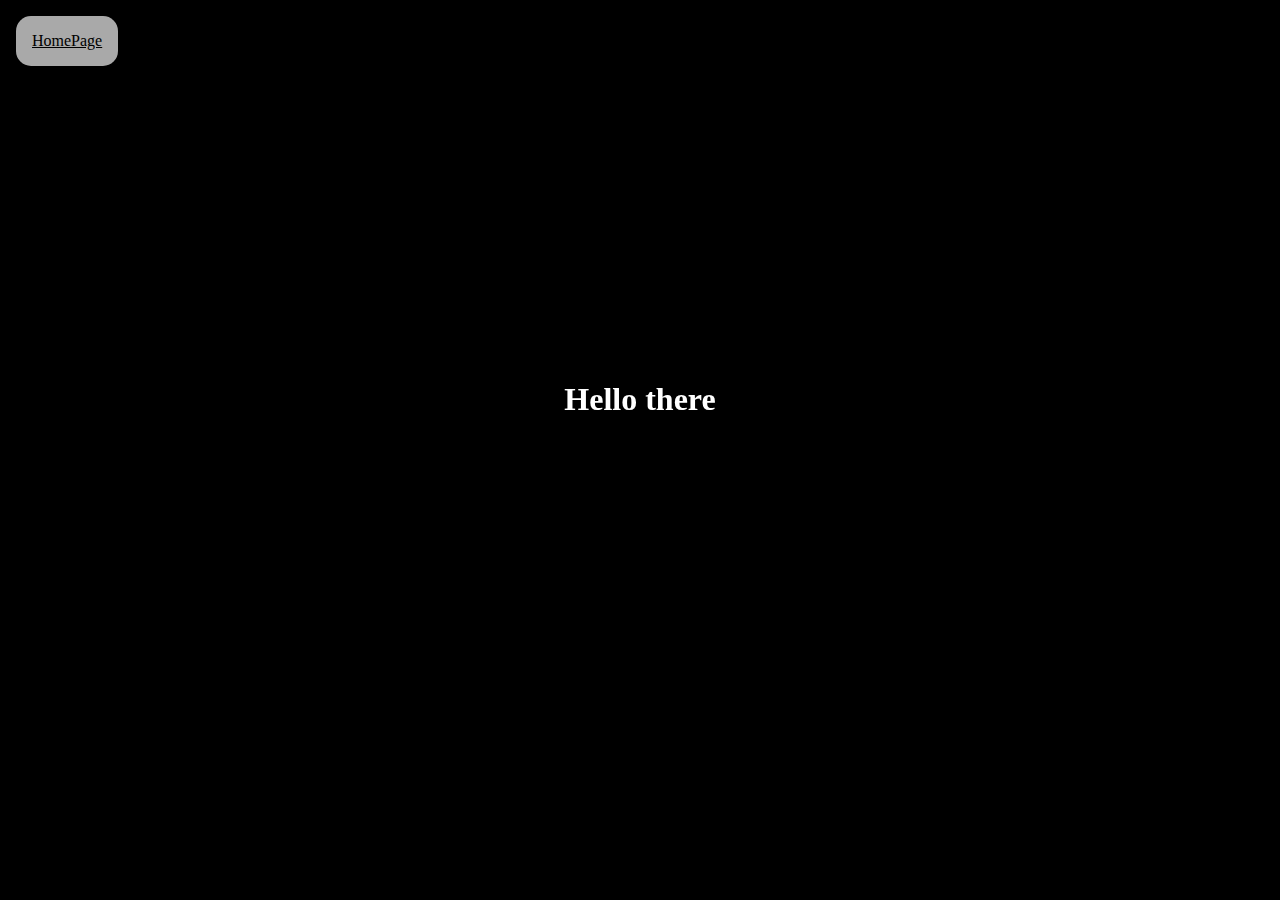
<file: Sketches/Background page/Index.html>
<!DOCTYPE html>
<html lang="en">
<head>
    <meta charset="UTF-8">
    <meta http-equiv="X-UA-Compatible" content="IE=edge">
    <link rel="stylesheet" href="main.css">
    <meta name="viewport" content="width=device-width, initial-scale=1.0">
    <link rel="stylesheet" href="/CSS/HomeButton.css">
    <title>Background Experiments</title>
</head>
<body>
    <canvas id = "c"></canvas>
    <h1 id = "text">Hello there</h1>
</body>

<script src="/JavaScript/AddHomeButton.js"></script>
<script src="main.js"></script>
</html>
</file>
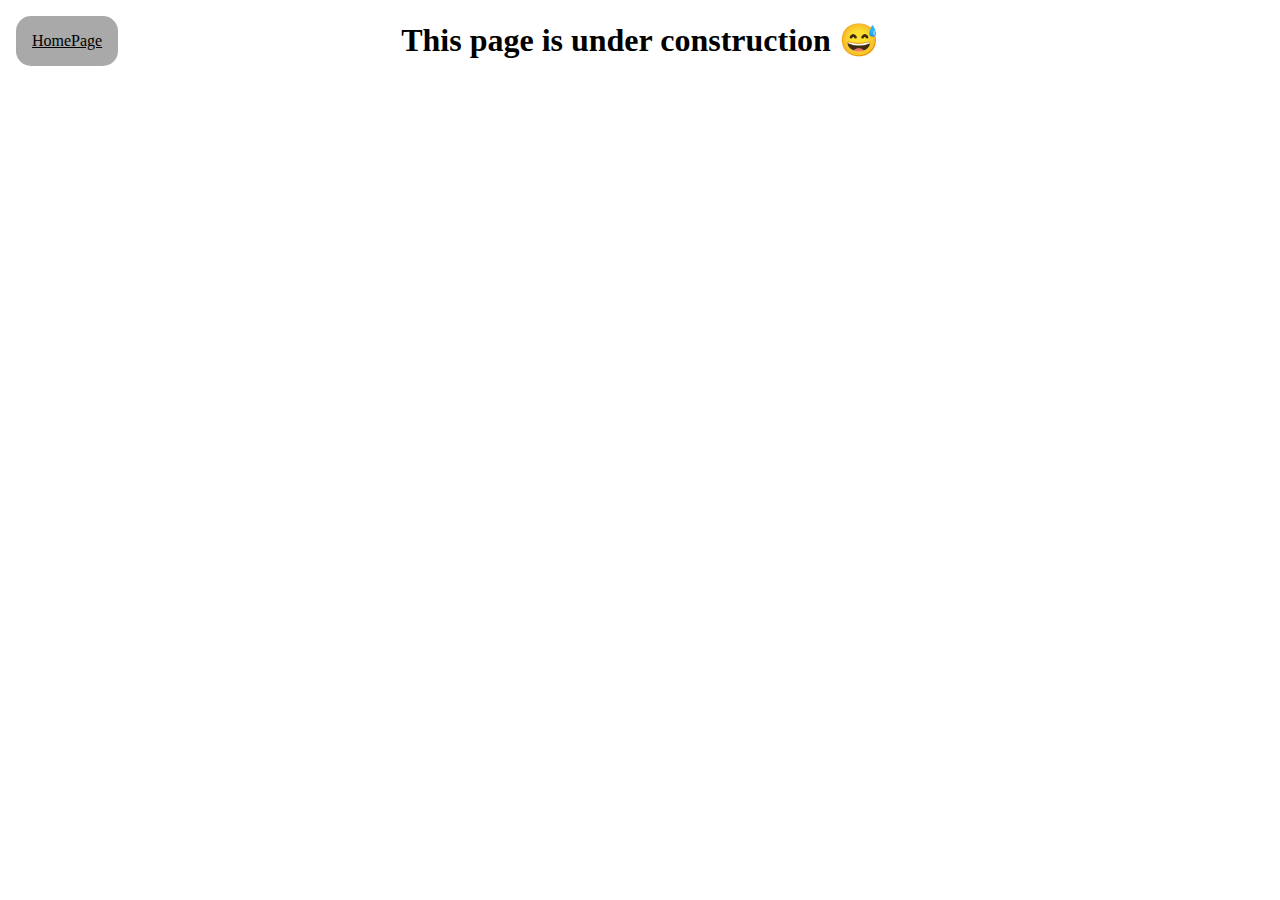
<file: Sketches/Skills page/index.html>
<!DOCTYPE html>
<html lang="en">
<head>
    <meta charset="UTF-8">
    <meta http-equiv="X-UA-Compatible" content="IE=edge">
    <meta name="viewport" content="width=device-width, initial-scale=1.0">
    <link rel="stylesheet" href="/CSS/HomeButton.css">
    <title>Document</title>
</head>
<body>
    <h1 style="text-align: center;">This page is under construction 😅</h1>
</body>
<script src="/JavaScript/AddHomeButton.js"></script>
</html>
</file>
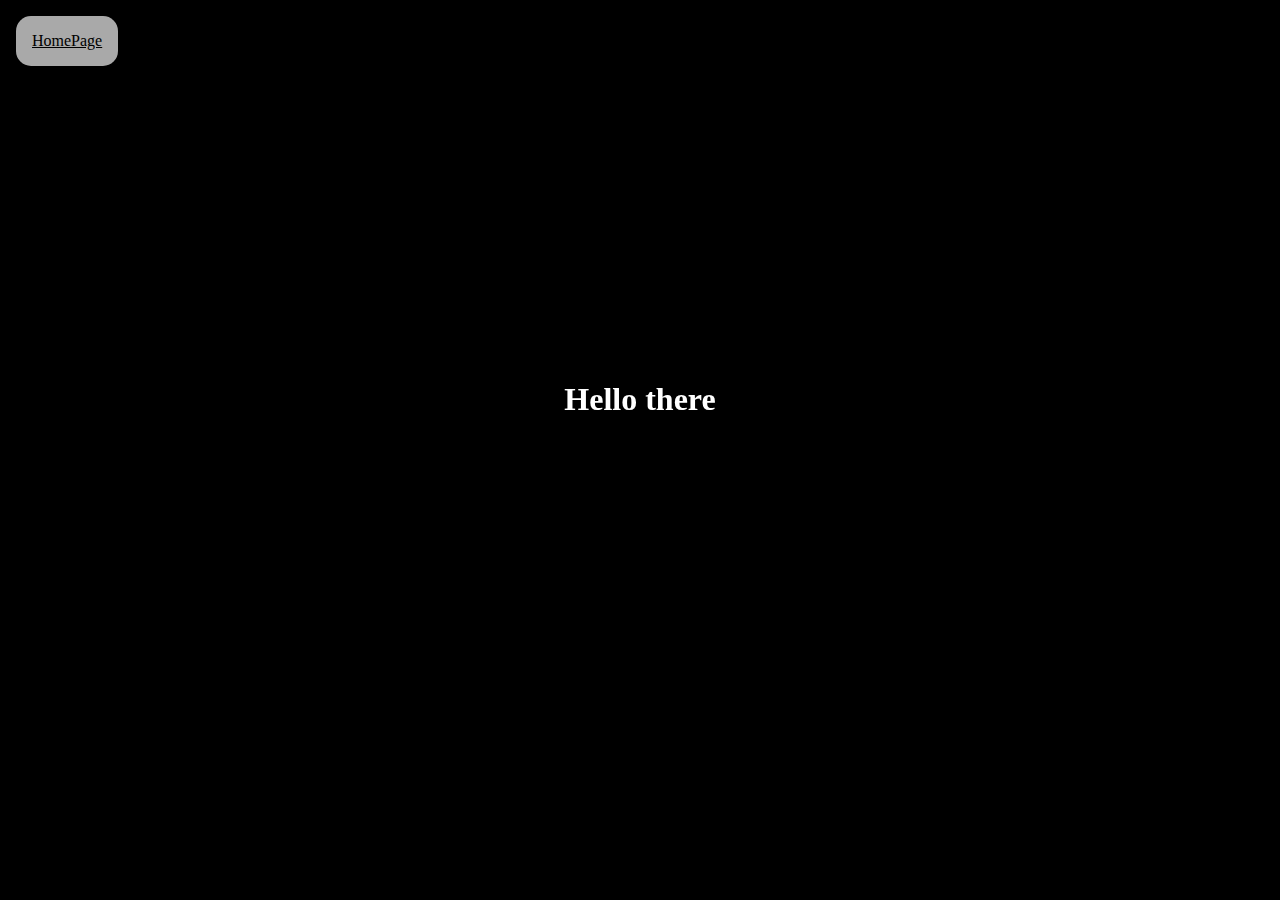
<file: Sketches/Background page/background1.html>
<!DOCTYPE html>
<html lang="en">
<head>
    <meta charset="UTF-8">
    <meta http-equiv="X-UA-Compatible" content="IE=edge">
    <link rel="stylesheet" href="background1.css">
    <meta name="viewport" content="width=device-width, initial-scale=1.0">
    <title>Background 1</title>
</head>

<body>
    <canvas id = "c"></canvas>
    <h1 id = "text">Hello there</h1>
</body>

<script src="/JavaScript/AddHomeButton.js"></script>
<script src="background1.js"></script>
</html>
</file>
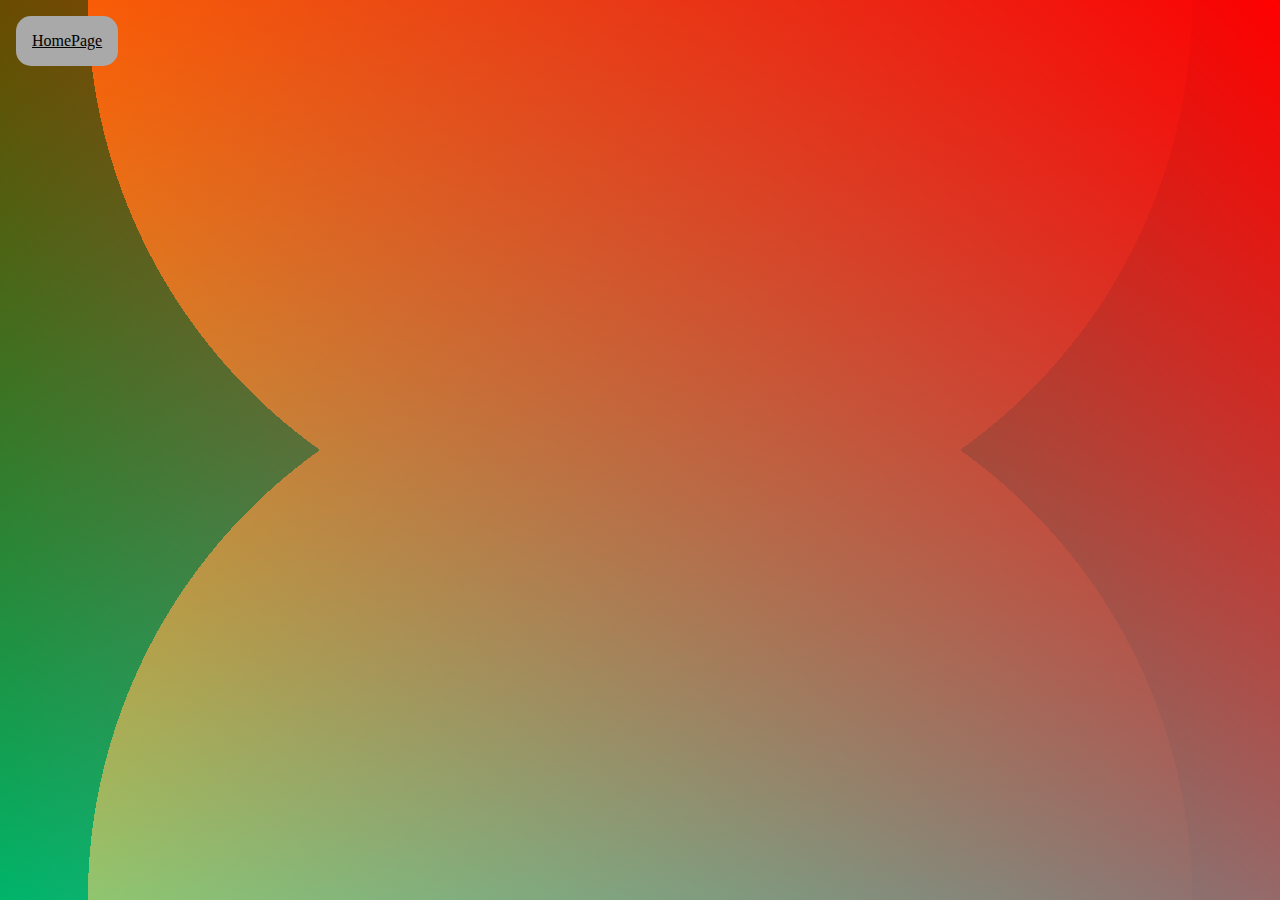
<file: Sketches/Background page/background2.html>
<!DOCTYPE html>
<html lang="en">
<head>
    <meta charset="UTF-8">
    <meta http-equiv="X-UA-Compatible" content="IE=edge">
    <meta name="viewport" content="width=device-width, initial-scale=1.0">
    <title>Background 2</title>
</head>

<style>
    html{
        height:100%;
        width: 100%;

        background-position: top;
        background:linear-gradient(45deg, transparent, red),
                   linear-gradient(135deg, transparent, cyan),
                   no-repeat radial-gradient(circle at top, orange 50%, transparent 50%),
                   no-repeat radial-gradient(circle at bottom, orange 50%, transparent 50%),
                   no-repeat radial-gradient(circle at left, green 50%, transparent 50%),
                   no-repeat radial-gradient(circle at right, green 50%, transparent 50%);
                   
        
    }
</style>
<body>
    
</body>
<script src="/JavaScript/AddHomeButton.js"></script>
</html>
</file>
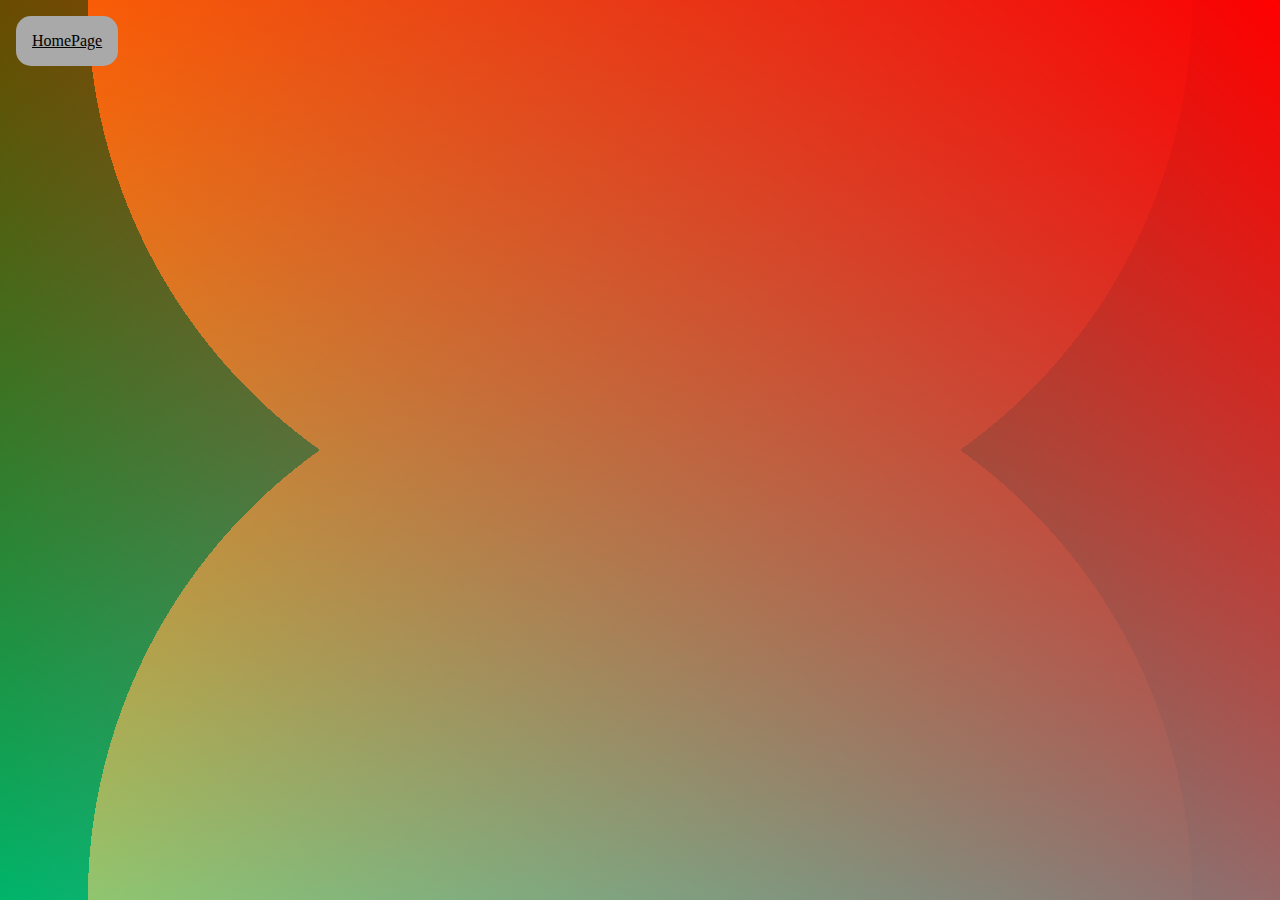
<file: Sketches/Backgrounds/background2.html>
<!DOCTYPE html>
<html lang="en">
<head>
    <meta charset="UTF-8">
    <meta http-equiv="X-UA-Compatible" content="IE=edge">
    <meta name="viewport" content="width=device-width, initial-scale=1.0">
    <title>Background 2</title>
</head>

<style>
    html{
        height:100%;
        width: 100%;

        background-position: top;
        background:linear-gradient(45deg, transparent, red),
                   linear-gradient(135deg, transparent, cyan),
                   no-repeat radial-gradient(circle at top, orange 50%, transparent 50%),
                   no-repeat radial-gradient(circle at bottom, orange 50%, transparent 50%),
                   no-repeat radial-gradient(circle at left, green 50%, transparent 50%),
                   no-repeat radial-gradient(circle at right, green 50%, transparent 50%);
                   
        
    }
</style>
<body>
    
</body>
<script src="../../JavaScript/AddHomeButton.js"></script>
</html>
</file>
<file: Sketches/Background page/main.css>
h1 {
    padding-top:40vh;
    color:white;
    outline:1px;
    text-align:center;
  }
  
  #c{
    position:fixed;
    top:0;
    left:0;
    z-index:-1;
  }
</file>
<file: CSS/HomeButton.css>
.HomeButton{
    display:block;
    color: black;
    background-color: darkgray;
    border-radius: 15px;
    width: fit-content;
    padding: 1em;
    transition:color 1s, background-color 1s;
    position: fixed;
    top: 1em;
    left: 1em;
}

.HomeButton:hover{
    color: white;
    background-color: black;
}
</file>
<file: Sketches/Background page/background1.css>
h1 {
    padding-top:40vh;
    color:white;
    outline:1px;
    text-align:center;
  }
  
  #c{
    position:fixed;
    top:0;
    left:0;
    z-index:-1;
  }
</file>
